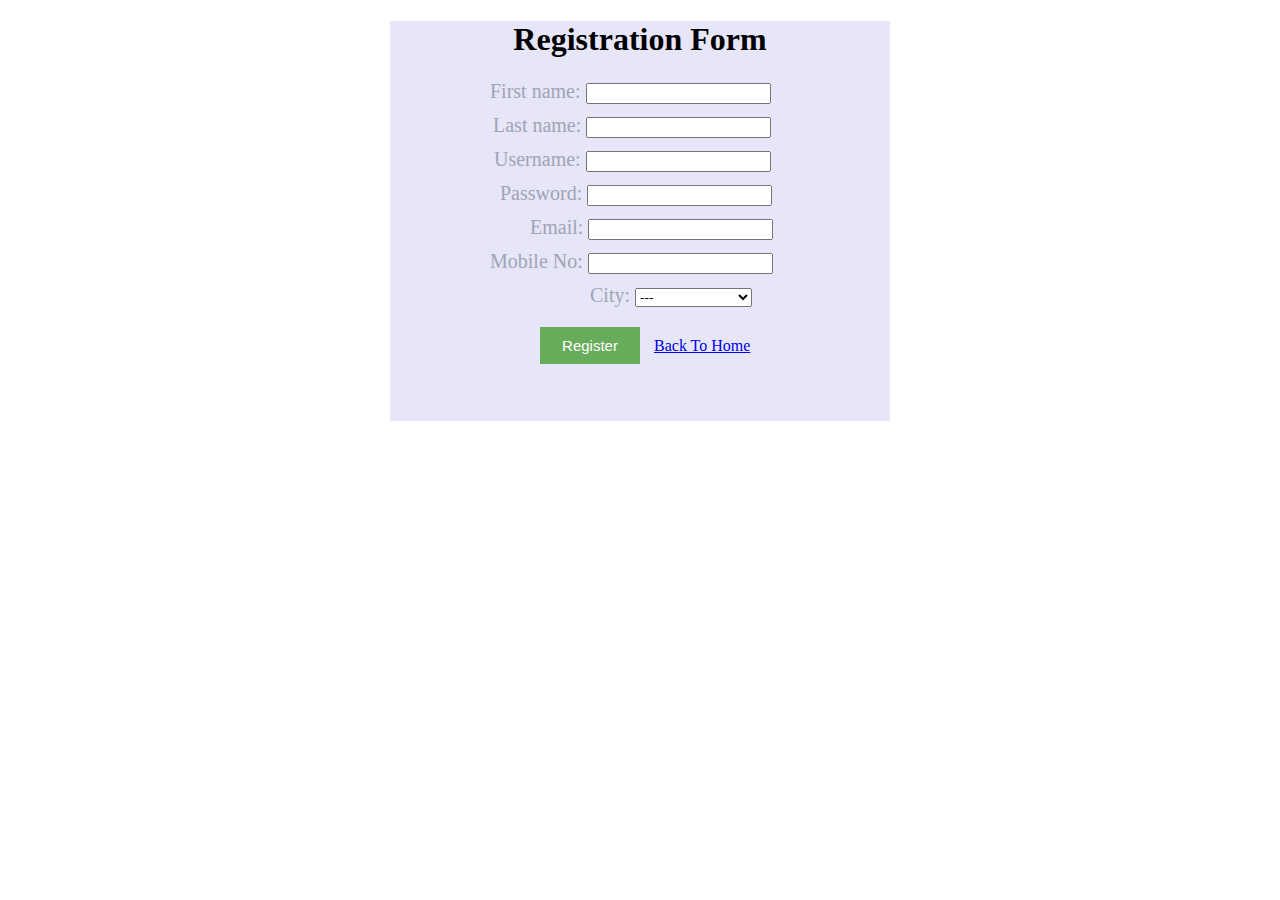
<file: 1/index.html>
<!DOCTYPE html>
<html>
    <head>
        <title>Namu Darbas 1</title>
        <link rel="stylesheet" type="text/css" href="style.css">
    </head>
    <body>
        
        <form action="https://www.hashemian.com/tools/form-post-tester.php/raimis" method="POST">
            <div class="card">
                <div class="title"><H1>Registration Form</H1>
                </div>
                <div class="firstname">
                    <label for="name">First name:</label>
                    <input type="text" id="name" name="name">
                </div>
                <div class="lastname"> <label for="surname">Last name:</label>
                    <input type="text" id="surname" name="surname">
                </div>
                <div class="username"> <label for="username">Username:</label>
                    <input type="text" id="username" name="username">
                </div>
                <div class="password"><label for="pwd">Password:</label>
                    <input type="password" id="pwd" name="pwd">
                </div>
                <div class="email"><label for="email">Email:</label>
                    <input type="email" id="email" name="email"></div>
            
                <div class="number"> <label for="number">Mobile No:</label>
                    <input type="text" id="number" name="MobileNo:">
                </div>
                <div class="city"><label for="city">City:</label>
                    <select id="city" name="city" form="city">
                      <option >---</option>
                      <option >Lithuania </option>
                      <option >United Kingdom</option>
                      <option >Germany</option>
                    </select>
                </div>
                <button class="sendbutton" type="submit"> Register</button>
                <a class="btn" href="#" target="_blank"> Back To Home</a>
                </div>
                   
            </div>
    </body>
</html>
</file>
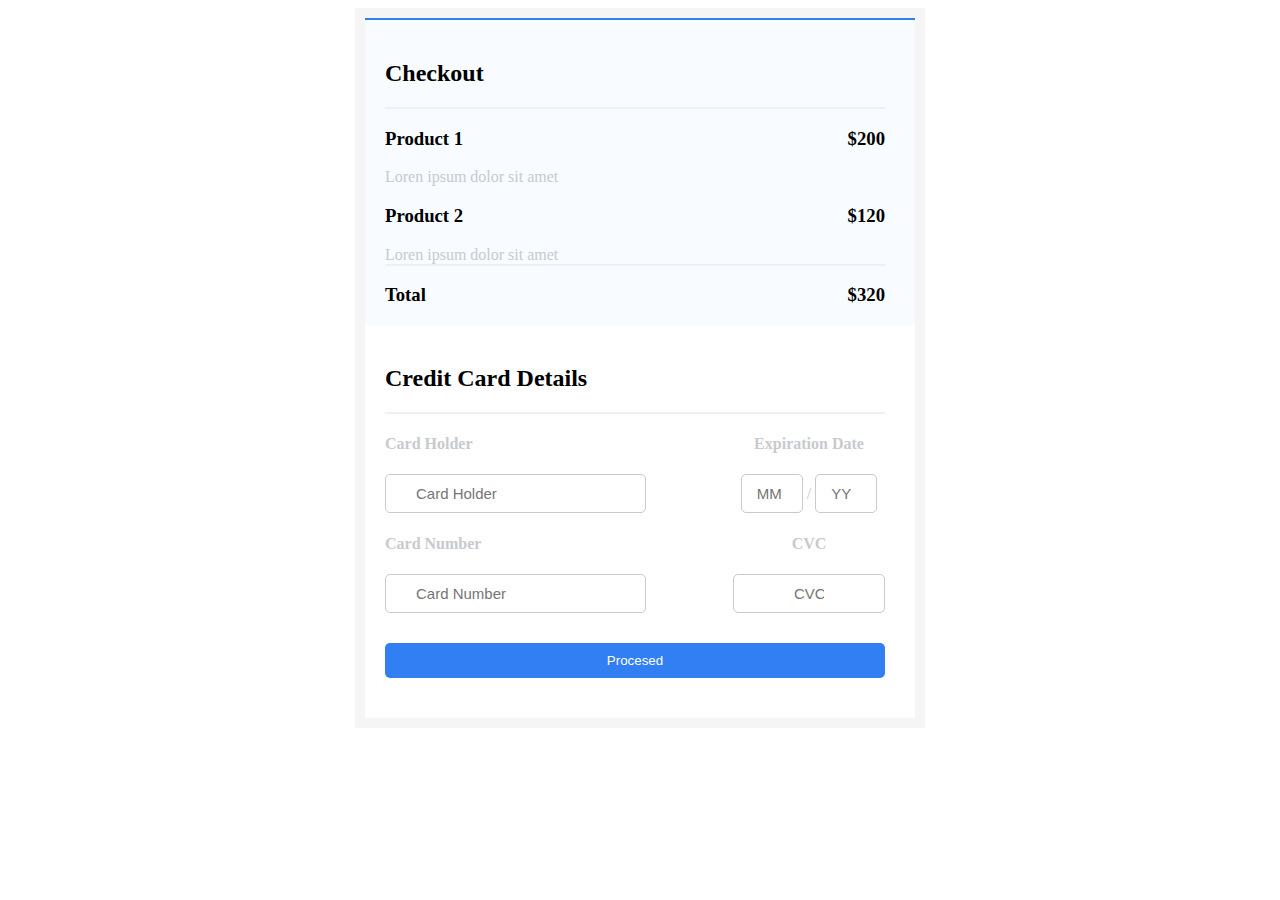
<file: 2/index.html>
<!DOCTYPE html>
<html>
    <head>
        <title>Namu darbai 2</title>
        <link rel="stylesheet" type="text/css" href="style.css">
    </head>
    <body>
        <form action="https://www.hashemian.com/tools/form-post-tester.php/raimis" method="POST">
        <div class="card">
            <div class="card2">
                <div class="name"><h2>Checkout</h2></div>
                <div class="product1"><h3>Product 1</h3> </div>
                <div class="price"><h3>$200</h3></div>
                <div class="description">Loren ipsum dolor sit amet</div>
                <div class="product1"><h3>Product 2</h3></div>
                <div class="price"><h3>$120</h3></div>
                <div class="description1">Loren ipsum dolor sit amet</div>
                <div class="product1"> <h3>Total</h3></div>
                <div class="price"><h3>$320</h3></div>
            </div>
                <div class="name"><h2>Credit Card Details</h2></div>

                <div class="holder"><label for="holdername"> <h4>Card Holder</h4></label>
                    <input type="text" id="holdername" name="holdername" class="holder1" placeholder="Card Holder"></div>

                <div class="month1"> <label for="MM"><h4>Expiration Date</h4></label>
                <input type="text" name="month" class="month" placeholder="MM"maxlength="2"> / 
                <input type="text" name="month" class="month" placeholder="YY"maxlength="2"></div> 

                <div class="holder"><label for="numbere"> <h4>Card Number</h4></label>
                    <input type="text" id="number" name="number" class="holder1" placeholder="Card Number"></div>

                <div class="month1"> <label for="cvc"><h4>CVC</h4></label>
                <input type="text" name="cvc" class="cvc" placeholder="CVC"maxlength="3"> </div>
                
               <div> <button type="submit">Procesed</button></div>
               
        </div>

    </body>
</html>
</file>
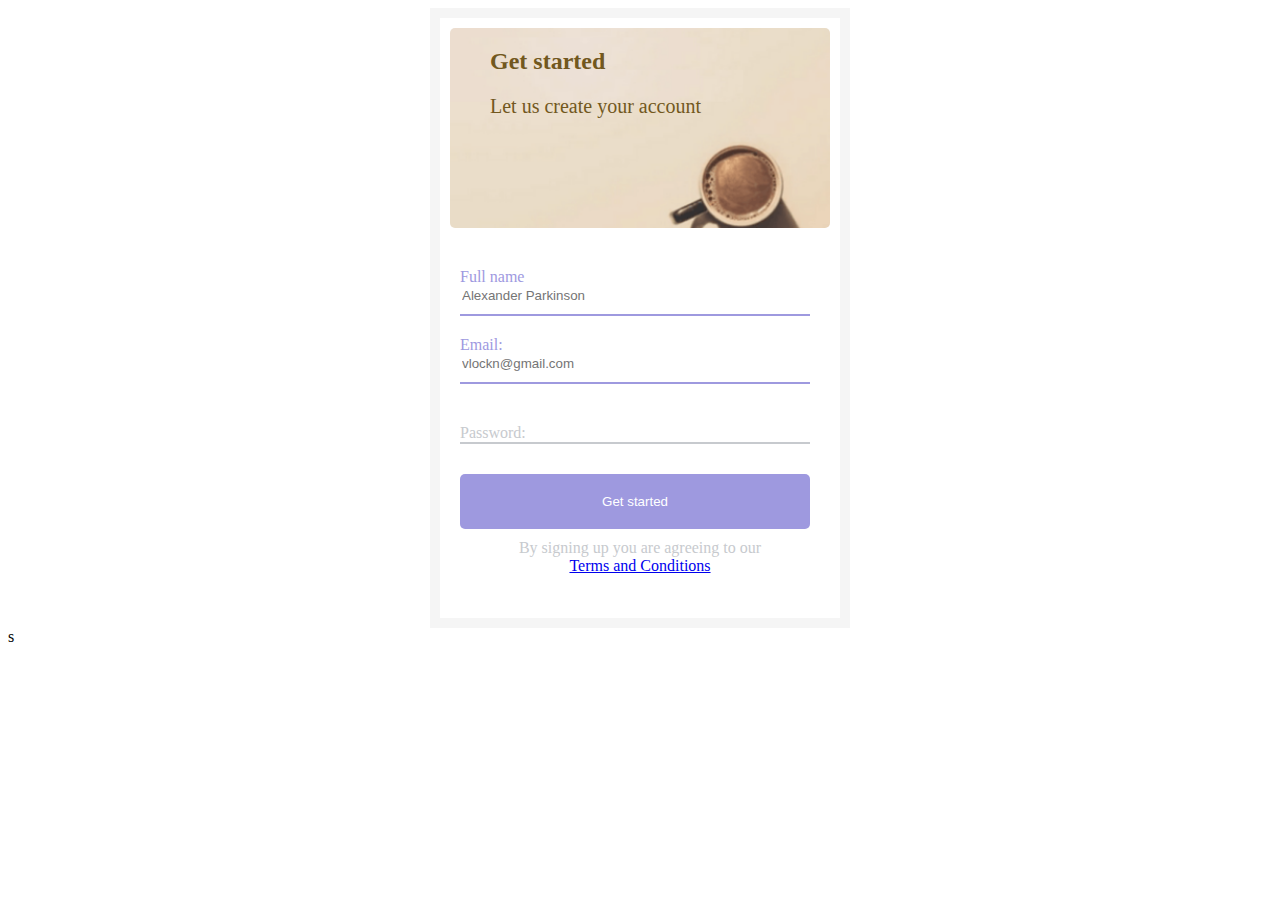
<file: 4/index.html>
<!DOCTYPE html>
<html>
    <head>
        <title>Namu darbai 3</title>
        <link rel="stylesheet" type="text/css" href="style.css">
    </head>
    <body>
        <form action="https://www.hashemian.com/tools/form-post-tester.php/raimis" method="POST">
            <div class="card">
                <div class="img"></div>
                <div class="title"><h2>Get started</h2>
                <p>Let us create your account</p></div>

                <div class="name"><label for="holdername"> Full name</label>
                <input type="text" id="name" name="name" class="name1" placeholder="Alexander Parkinson"></div>

                <div class="border"></div>

                <div class="email"><label for="email">Email:</label>
                <input type="email" id="email" name="email" class="email1" placeholder="vlockn@gmail.com"></div>

                <div class="border"></div>

                <div class="pw"> <label for="pwd">Password:</label>
                <input type="password" id="pwd" name="pwd" class="password"></div>

                <div> <button type="submit">Get started</button></div>

                <div class="terms"> By signing up you are agreeing to our <br> 
                    <a class="btn" href="#" target="_blank"> Terms and Conditions</a></div>

            </div>s
    </body>
</html>
</file>
<file: 1/style.css>
.card{
  border: 1px;
  background-color: #e6e6f8;
  height: 400px;
  width: 500px;
  margin: 0 auto;
  margin-bottom: 20px;
 
}
.title{
 text-align: center;
 
 
}
 .firstname {
    width: 300px;
    margin: 10px auto;
    font-size: 20px;
    color: #a0a4b5
  }
.lastname{
  width: 300px;
  margin: 10px 103px;
  font-size: 20px;
  color: #a0a4b5
}
.username{
  width: 300px;
  margin: 10px 104px;
  font-size: 20px;
  color: #a0a4b5
}
.password{
width: 300px;
margin: 10px 110px;
font-size: 20px;
color: #a0a4b5
}
.email{
width: 300px;
margin: 10px 140px;
font-size: 20px;
color: #a0a4b5
}
.number{
width: 300px;
margin: 10px 100px;
font-size: 20px;
color: #a0a4b5
}
.city{
width: 300px;
margin: 10px 200px;
font-size: 20px;
color: #a0a4b5
}

  .sendbutton{
background-color: #67ac5b;
color: white;
width: 100px;
margin: 10px 10px 10px 150px;
font-size: 15px;
border: 0;
padding: 10px;
  }

 .btn {
   text-align: center;
 }
</file>
<file: 2/style.css>
.card{
    width: 550px;
    height: 700px;
    border: 10px solid #f5f5f5;
    margin: 0 auto;
}
.card2{
background-color:#f8fbff ;
border-top: 2px solid #317ff2;
}
.name{

    width: 500px;
    border-bottom: 2px solid #edf0f4;
    margin: 0 20px 0 20px;
    padding-top: 20px;
}
.product1 , .price {
    display: inline-block;
    margin-left: 20px;
}
.price{
    float:right;
    margin-right: 30px;
}
.description{
    margin-left: 20px;
    color: #c7cace;
}
.description1{
    width: 500px;
    border-bottom: 2px solid #edf0f4;
    margin: 0 10px 0 20px;
    color: #c7cace;
}
.holder{
    width: 150px;
    margin-left: 20px;
    color: #c7cace;
}
.holder1{
    padding: 10px 30px ;
    border: 1px solid #c7cace; 
    border-radius: 5px;
    color: #c7cace;
    font-size: 15px;
}
.month{
    width: 30px;
    padding:10px 15px ;
    color: #c7cace;
    font-size: 15px;
    color: #c7cace;
    border: 1px solid #c7cace; 
    border-radius: 5px;

}
.month1{
    width: 180px;
    margin-left: 180px;
    text-align: center;
}
.holder , .month1{
    display: inline-block;
    color: #c7cace;
}
.cvc{
    width: 30px;
    padding:10px 60px ;
    color: #c7cace;
    font-size: 15px;
    color: #c7cace;
    border: 1px solid #c7cace; 
    border-radius: 5px;
  
}
button{
    background-color: #317ff2;
    border: 0px;
    margin-top: 30px;
    padding: 10px;
    margin-left: 20px;
    width: 500px;
    border-radius: 5px;
    color: white;
}
</file>
<file: 4/style.css>
.card{
    width: 400px;
    height: 600px;
    border: 10px solid #f5f5f5;
    margin: 0 auto;
    
  }
  .img{
    background-image: url(cofe.jpg);
    width: 380px;
    height: 200px;
    background-size: cover;
    background-position: center center;
    border-radius: 5px;
    margin: 10px 10px 10px 10px;
  }
  .title{
      color: #72581e;
      margin: -200px 10px 10px 50px;
  }
  p{
      font-size: 20px;
  }
  .name {
      margin-top: 150px;
      margin-left: 20px;
      color:#9e99df ;
      width: 200px;
      
  }
  .name1{
      border: 0;
  }
 .name1:focus-visible{
     outline: 0;
 }
  
  .border{
    border-bottom: 2px solid #9e99df ;
    margin-top: 10px;
    width: 350px;
    margin-left: 20px;
  }
  .email{
    margin-top: 20px;
    margin-left: 20px;
    color:#9e99df ;
    width: 200px;
    border: 0;
  }
  .email1{
    border: 0;
}
.email1:focus-visible{
    outline: 0;
}
  .pw{
    margin-top: 40px;
    margin-left: 20px;
    color:#c7cace ;
    width: 350px;
    border-bottom: 2px solid #c7cace ;
  }
  .password{
      border: 0;
  }
  .password:focus-visible{
      outline: 0;
  }
  button{
    background-color: #9e99df ;
    border: 0px;
    margin-top: 30px;
    padding: 20px;
    margin-left: 20px;
    width: 350px;
    border-radius: 5px;
    color: white;
  }
  .terms{
      text-align: center;
      color: #c7cace ;
      margin: 10px;
  }
</file>
